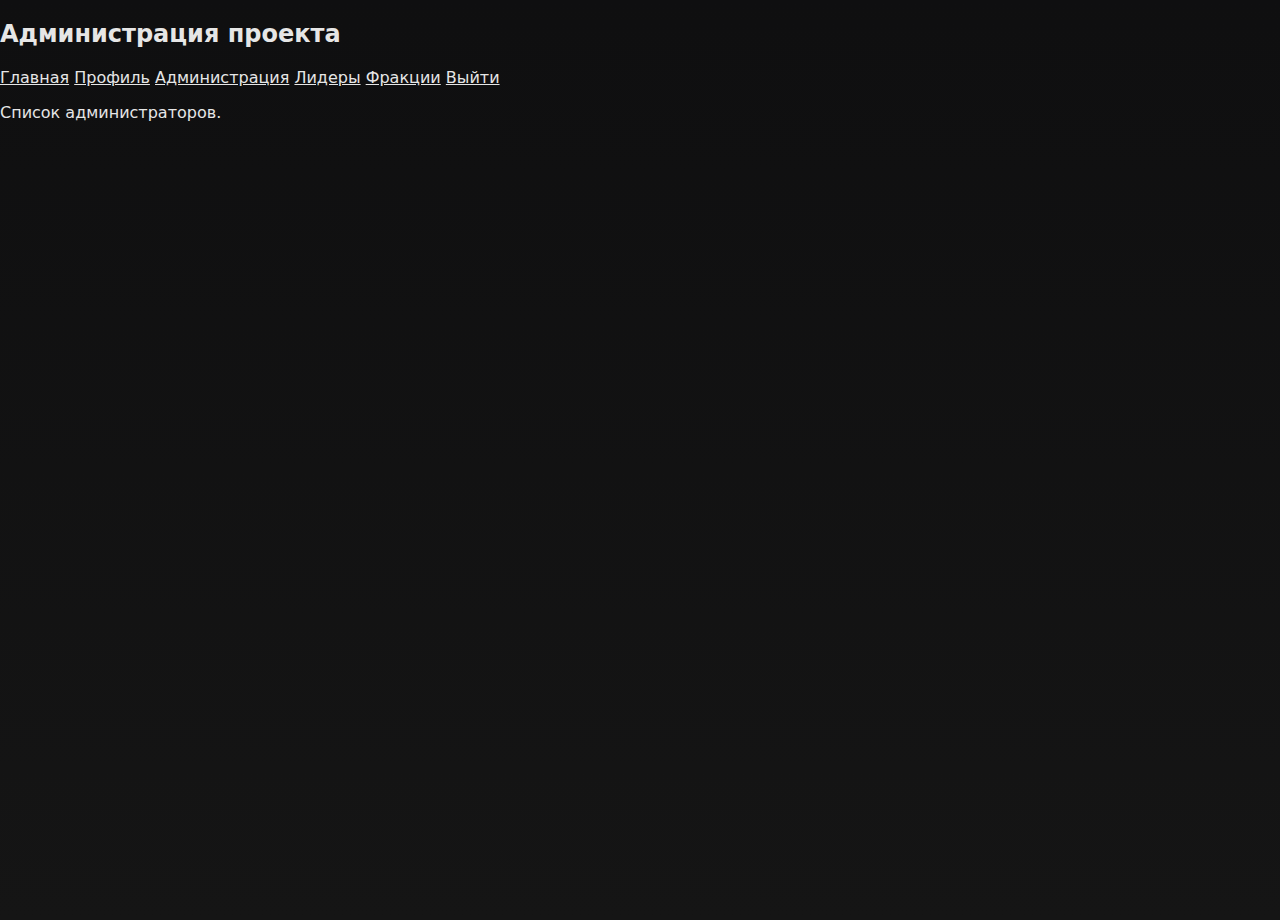
<file: administration.html>
<!DOCTYPE html>
<html lang="ru">
<head>
  <meta charset="UTF-8">
  <meta name="viewport" content="width=device-width, initial-scale=1.0">
  <title>Администрация</title>
  <link rel="stylesheet" href="style.css">
</head>
<body>
  <header>
    <h2>Администрация проекта</h2>
    <nav>
      <a href="main.html">Главная</a>
      <a href="profile.html">Профиль</a>
      <a href="administration.html">Администрация</a>
      <a href="leaders.html">Лидеры</a>
      <a href="factions.html">Фракции</a>
      <a href="index.html">Выйти</a>
    </nav>
  </header>
  <main>
    <p>Список администраторов.</p>
  </main>
</body>
</html>
</file>
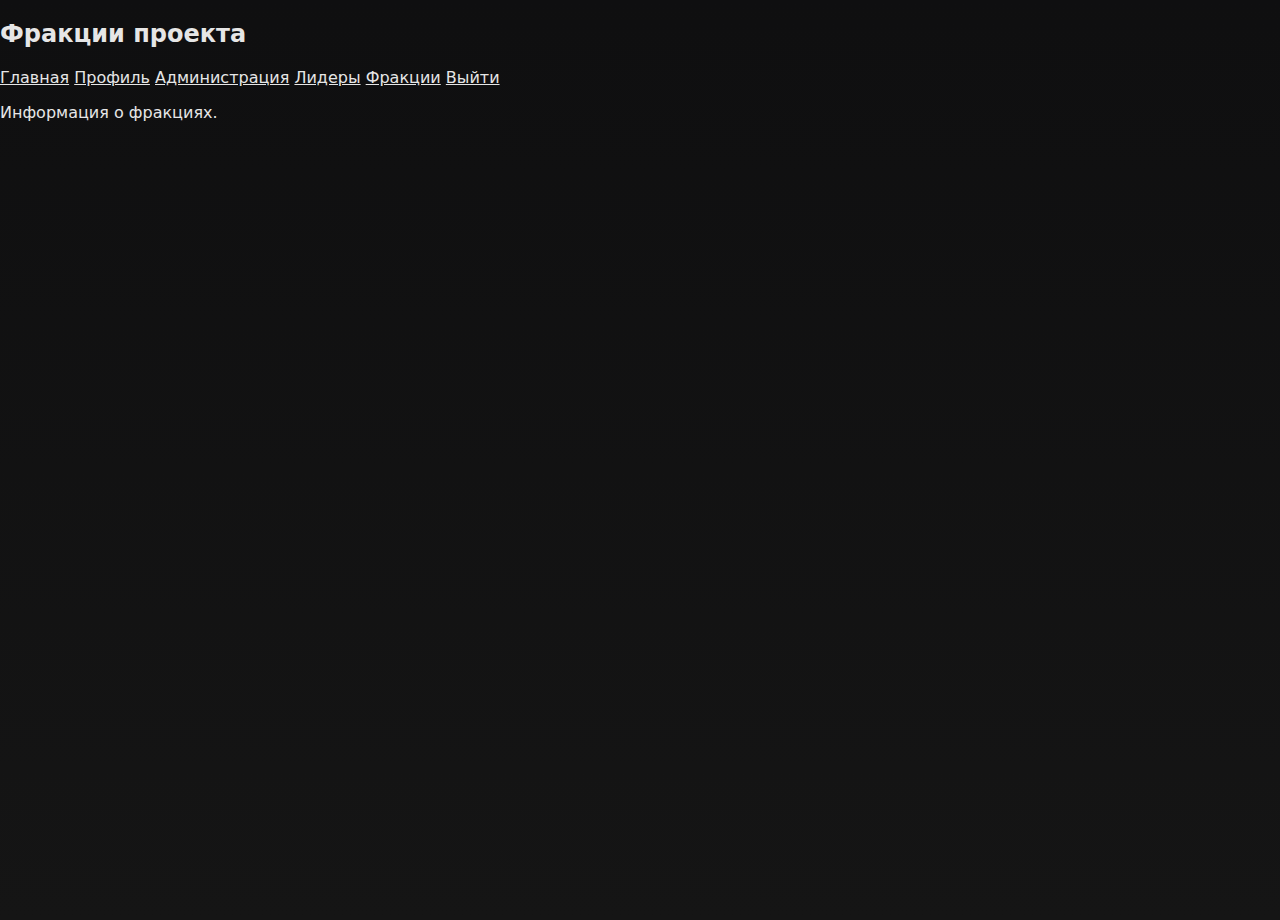
<file: factions.html>
<!DOCTYPE html>
<html lang="ru">
<head>
  <meta charset="UTF-8">
  <meta name="viewport" content="width=device-width, initial-scale=1.0">
  <title>Фракции</title>
  <link rel="stylesheet" href="style.css">
</head>
<body>
  <header>
    <h2>Фракции проекта</h2>
    <nav>
      <a href="main.html">Главная</a>
      <a href="profile.html">Профиль</a>
      <a href="administration.html">Администрация</a>
      <a href="leaders.html">Лидеры</a>
      <a href="factions.html">Фракции</a>
      <a href="index.html">Выйти</a>
    </nav>
  </header>
  <main>
    <p>Информация о фракциях.</p>
  </main>
</body>
</html>
</file>
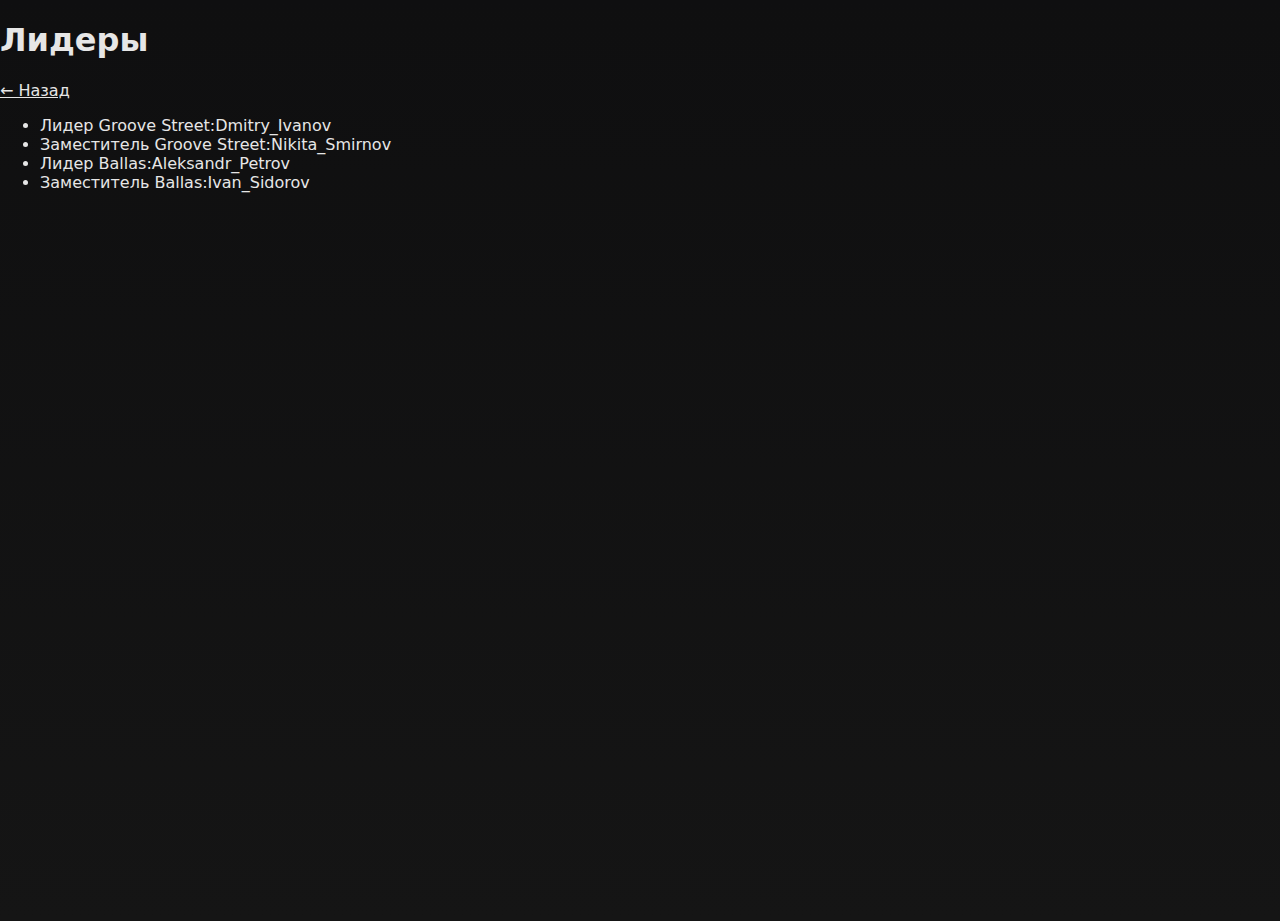
<file: leaders.html>
<!DOCTYPE html>
<html lang="ru">
<head>
    <meta charset="UTF-8">
    <meta name="viewport" content="width=device-width, initial-scale=1.0">
    <title>Лидеры</title>
    <link rel="stylesheet" href="style.css">
</head>
<body>
    <div class="header">
        <h1>Лидеры</h1>
        <a href="main.html" class="back-link">← Назад</a>
    </div>
    <div class="container">
        <ul class="info-list">
            <li><span class="label">Лидер Groove Street:</span><span class="value">Dmitry_Ivanov</span></li>
            <li><span class="label">Заместитель Groove Street:</span><span class="value">Nikita_Smirnov</span></li>
            <li><span class="label">Лидер Ballas:</span><span class="value">Aleksandr_Petrov</span></li>
            <li><span class="label">Заместитель Ballas:</span><span class="value">Ivan_Sidorov</span></li>
        </ul>
    </div>
</body>
</html>
</file>
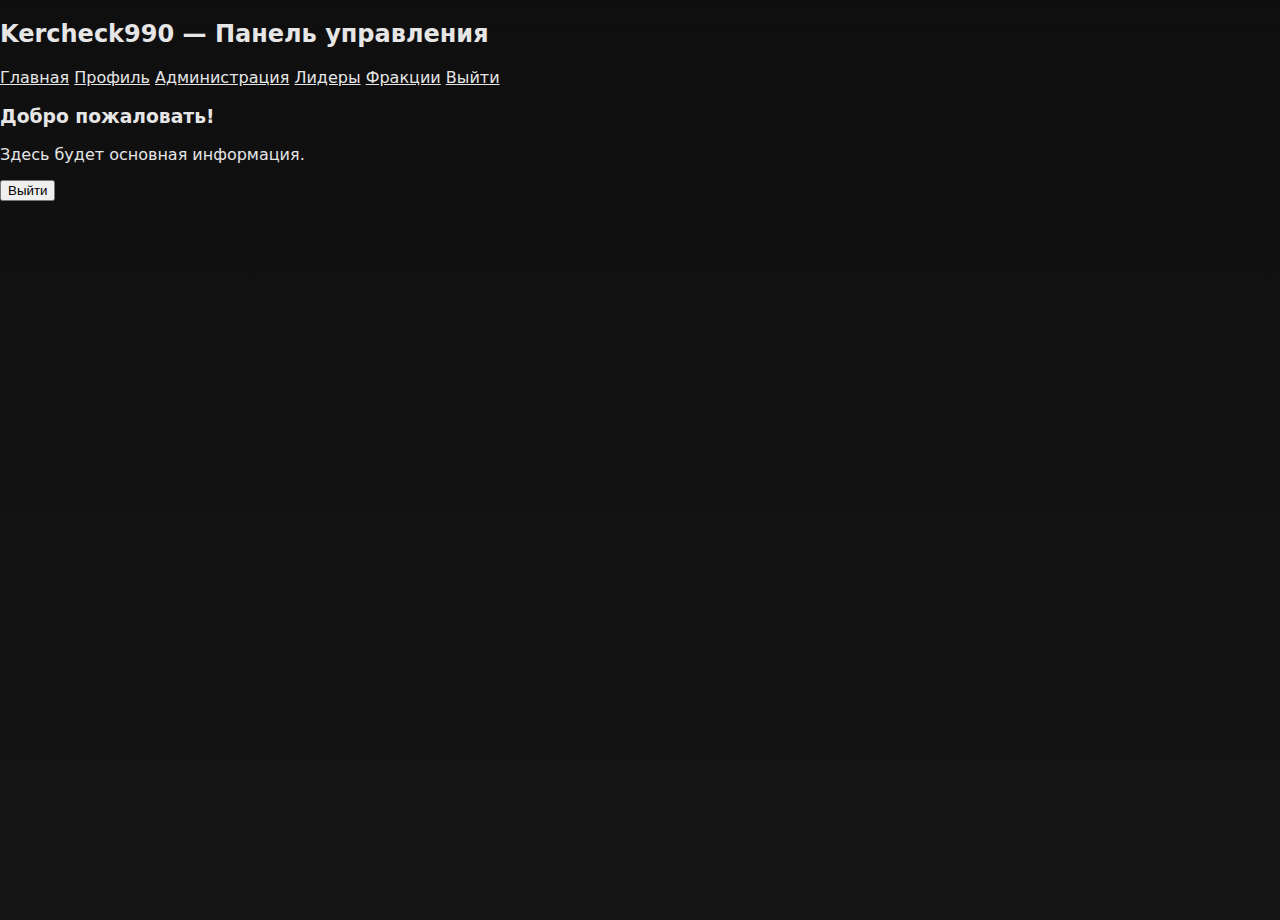
<file: main.html>
<!DOCTYPE html>
<html lang="ru">
<head>
  <meta charset="UTF-8">
  <meta name="viewport" content="width=device-width, initial-scale=1.0">
  <title>Главная | Kercheck990</title>
  <link rel="stylesheet" href="style.css">
  <script src="script.js" defer></script>
</head>
<body>
  <header>
    <h2>Kercheck990 — Панель управления</h2>
    <nav>
      <a href="main.html">Главная</a>
      <a href="profile.html">Профиль</a>
      <a href="administration.html">Администрация</a>
      <a href="leaders.html">Лидеры</a>
      <a href="factions.html">Фракции</a>
      <a href="index.html" onclick="logout()">Выйти</a>
    </nav>
  </header>
  <main>
    <h3>Добро пожаловать!</h3>
    <p>Здесь будет основная информация.</p>
  </main>
</body>
  <button id="logout-btn">Выйти</button>
<script>
document.getElementById("logout-btn").addEventListener("click", () => {
    window.location.href = "index.html"; // или login.html
});
</script>
</html>
</file>
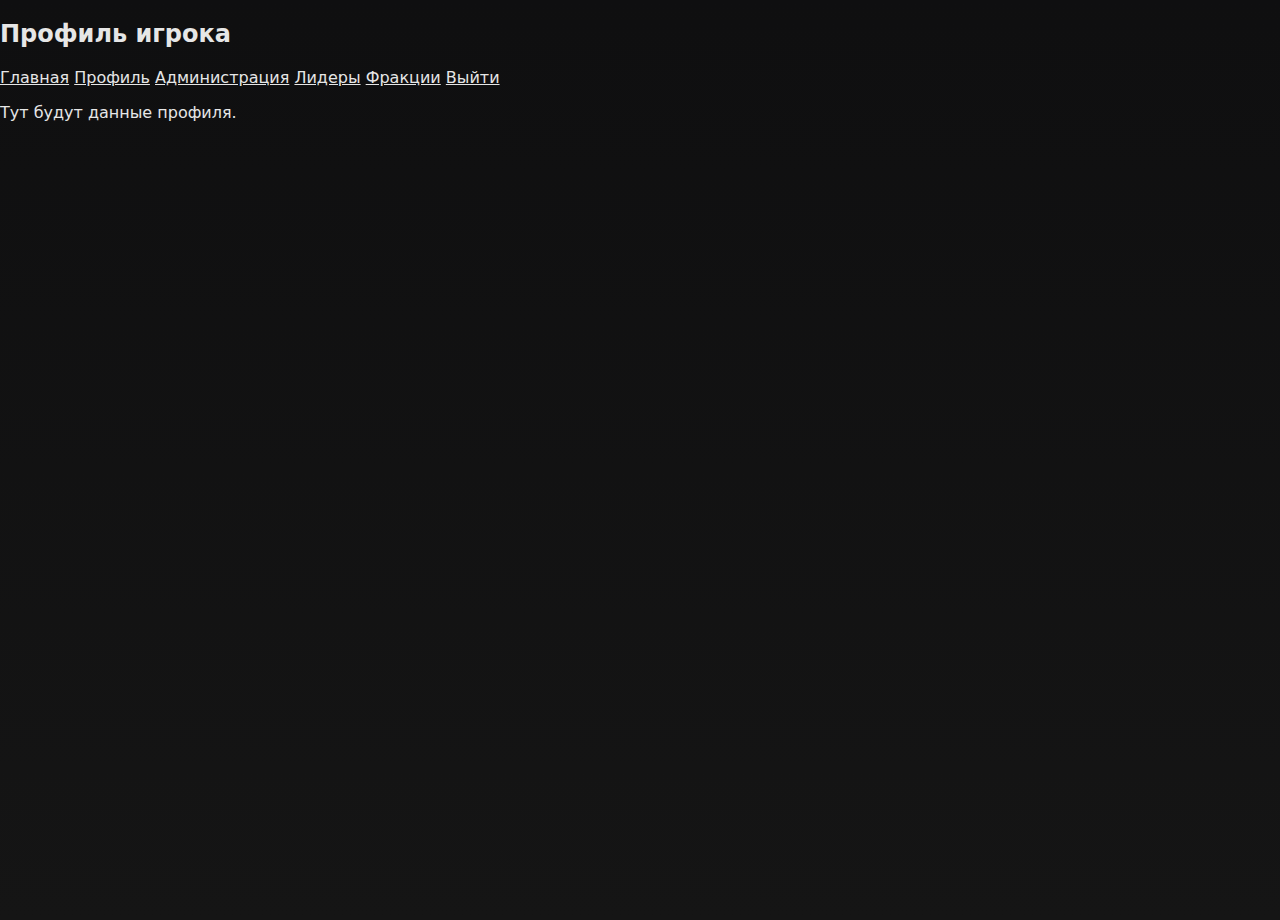
<file: profile.html>
<!DOCTYPE html>
<html lang="ru">
<head>
  <meta charset="UTF-8">
  <meta name="viewport" content="width=device-width, initial-scale=1.0">
  <title>Профиль</title>
  <link rel="stylesheet" href="style.css">
</head>
<body>
  <header>
    <h2>Профиль игрока</h2>
    <nav>
      <a href="main.html">Главная</a>
      <a href="profile.html">Профиль</a>
      <a href="administration.html">Администрация</a>
      <a href="leaders.html">Лидеры</a>
      <a href="factions.html">Фракции</a>
      <a href="index.html">Выйти</a>
    </nav>
  </header>
  <main>
    <p>Тут будут данные профиля.</p>
  </main>
</body>
</html>
</file>
<file: style.css>
:root{
  --bg:#151515;
  --panel:#222427;
  --muted:#9aa0a6;
  --accent:#0aa3d6;
  --accent-2:#13b37a;
  --card:#1e2124;
  --glass: rgba(255,255,255,0.03);
}

*{box-sizing:border-box}
html,body{height:100%;margin:0;font-family:Inter,system-ui,-apple-system,'Segoe UI',Roboto,Arial,sans-serif;background:linear-gradient(180deg,#0f0f10 0%, #151515 100%);color:#e6e6e6;-webkit-font-smoothing:antialiased}
a{color:inherit}

/* HIDE BY DEFAULT */
.hidden{display:none}

/* LOGIN */
.screen.center{display:flex;align-items:center;justify-content:center;height:100vh}
.login-card{width:420px;background:var(--panel);border-radius:12px;padding:28px;box-shadow:0 6px 30px rgba(0,0,0,0.6);border:1px solid rgba(255,255,255,0.02)}
.brand{display:flex;align-items:center;gap:14px}
.logo{width:56px;height:56px;background:linear-gradient(135deg,var(--accent),#076b9a);border-radius:8px;display:flex;align-items:center;justify-content:center;font-weight:700}
.brand h1{margin:0;font-size:20px}
.login-form{margin-top:16px}
.login-form label{display:block;font-size:13px;color:var(--muted);margin-top:12px}
.login-form input{width:100%;padding:10px;border-radius:8px;border:1px solid rgba(255,255,255,0.03);background:transparent;color:inherit;margin-top:6px}
.btn-primary{margin-top:14px;width:100%;padding:10px;border-radius:8px;border:none;background:linear-gradient(90deg,var(--accent),#057ea4);color:#fff;font-weight:600;cursor:pointer}
.hint{font-size:13px;color:var(--muted);text-align:center;margin-top:10px}

/* APP LAYOUT */
.app{display:flex;height:100vh;overflow:hidden}
.sidebar{width:220px;background:linear-gradient(180deg,var(--panel),#161616);padding:18px;display:flex;flex-direction:column;gap:18px;border-right:1px solid rgba(255,255,255,0.02)}
.brand-small{display:flex;align-items:center;gap:10px}
.logo-small{width:36px;height:36px;background:linear-gradient(135deg,var(--accent),#085a7a);display:flex;align-items:center;justify-content:center;border-radius:8px;font-weight:700}
.side-nav{display:flex;flex-direction:column;gap:6px;flex:1}
.nav-item{background:transparent;border:none;color:inherit;text-align:left;padding:10px;border-radius:8px;cursor:pointer;display:flex;align-items:center;gap:10px}
.nav-item:hover{background:rgba(255,255,255,0.02)}
.nav-item.active{background:linear-gradient(90deg, rgba(10,163,214,0.08), rgba(10,163,214,0.03));border-left:3px solid var(--accent);padding-left:8px}
.nav-item.bottom{margin-top:auto}
.sidebar-foot{font-size:12px;color:var(--muted);text-align:center;margin-top:6px}

/* MAIN */
.main{flex:1;display:flex;flex-direction:column;min-width:0}
.topbar{height:64px;display:flex;align-items:center;justify-content:space-between;padding:0 22px;border-bottom:1px solid rgba(255,255,255,0.02);background:linear-gradient(180deg, rgba(255,255,255,0.01), transparent)}
.menu-btn{background:transparent;border:none;color:var(--muted);font-size:20px;cursor:pointer}
.user-area{display:flex;align-items:center;gap:10px}
.avatar-xs{width:36px;height:36px;border-radius:50%;border:2px solid rgba(255,255,255,0.03)}

/* CONTENT */
.content{padding:22px;overflow:auto;min-height:calc(100vh - 64px)}
.page{display:none}
.page.active{display:block}

/* Profile header */
.profile-header{display:flex;gap:18px;align-items:flex-start}
.big-card{flex:0 0 520px;background:linear-gradient(180deg,#27292b,#1f2123);border-radius:12px;padding:18px;position:relative;box-shadow:0 6px 18px rgba(0,0,0,0.6);border:1px solid rgba(255,255,255,0.02)}
.hero{height:64px;background:linear-gradient(90deg,rgba(0,0,0,0.2),rgba(0,0,0,0.0));border-radius:8px;margin-bottom:24px}
.avatar-wrap{display:flex;align-items:center;gap:12px}
.avatar-lg{width:110px;height:110px;border-radius:50%;border:4px solid rgba(10,163,214,0.25);background:#111;object-fit:cover}
.role-badge{background:linear-gradient(90deg,var(--accent-2),#0da3a3);color:#fff;padding:6px 10px;border-radius:999px;font-size:13px}

/* stats card */
.stats-card{flex:1;background:var(--card);border-radius:12px;padding:18px;border:1px solid rgba(255,255,255,0.02)}
.stats-card h3{margin-top:0;color:#fff}
.info-grid{display:grid;grid-template-columns:repeat(2,1fr);gap:12px;margin-top:10px}
.info-grid .muted{font-size:12px;color:var(--muted)}
.btn-outline{margin-top:12px;padding:9px;border-radius:8px;border:1px solid rgba(255,255,255,0.04);background:transparent;color:var(--accent);cursor:pointer}

/* timeline */
.timeline-card{margin-top:18px;background:var(--card);padding:16px;border-radius:12px;border:1px solid rgba(255,255,255,0.02)}
.log-list{display:flex;flex-direction:column;gap:8px;margin-top:8px}
.log-item{background:rgba(255,255,255,0.02);padding:12px;border-radius:8px;font-size:14px;color:var(--muted)}

/* Leaders page */
.leaders-top{display:flex;gap:12px;align-items:center;margin-bottom:12px}
.search-wrap input{padding:10px;border-radius:8px;border:1px solid rgba(255,255,255,0.03);background:transparent;color:inherit}
.faction-filters{display:flex;gap:8px}
.btn-filter{padding:8px 12px;border-radius:8px;border:1px solid rgba(255,255,255,0.03);background:transparent;cursor:pointer}
.btn-filter.active{background:linear-gradient(90deg, rgba(10,163,214,0.08), rgba(10,163,214,0.03));border-color:rgba(10,163,214,0.14)}

.table-wrap{background:var(--card);border-radius:10px;padding:8px;border:1px solid rgba(255,255,255,0.02)}
table{width:100%;border-collapse:collapse;font-size:14px}
th,td{padding:12px;border-bottom:1px solid rgba(255,255,255,0.02);text-align:left;color:#d6d6d6}
th{background:transparent;color:var(--muted);font-weight:600}
tr:hover td{background:rgba(255,255,255,0.01)}

/* factions cards */
.faction-cards{display:flex;gap:12px}
.faction-card{flex:1;background:var(--panel);padding:16px;border-radius:10px;border:1px solid rgba(255,255,255,0.02)}
.leader-small{margin-top:8px;color:var(--muted)}

/* small helpers */
.btn-primary{padding:8px 12px;border-radius:8px;border:none;background:linear-gradient(90deg,var(--accent),#076b9a);color:#fff;cursor:pointer}
.center{text-align:center}
.muted{color:var(--muted)}
</file>
